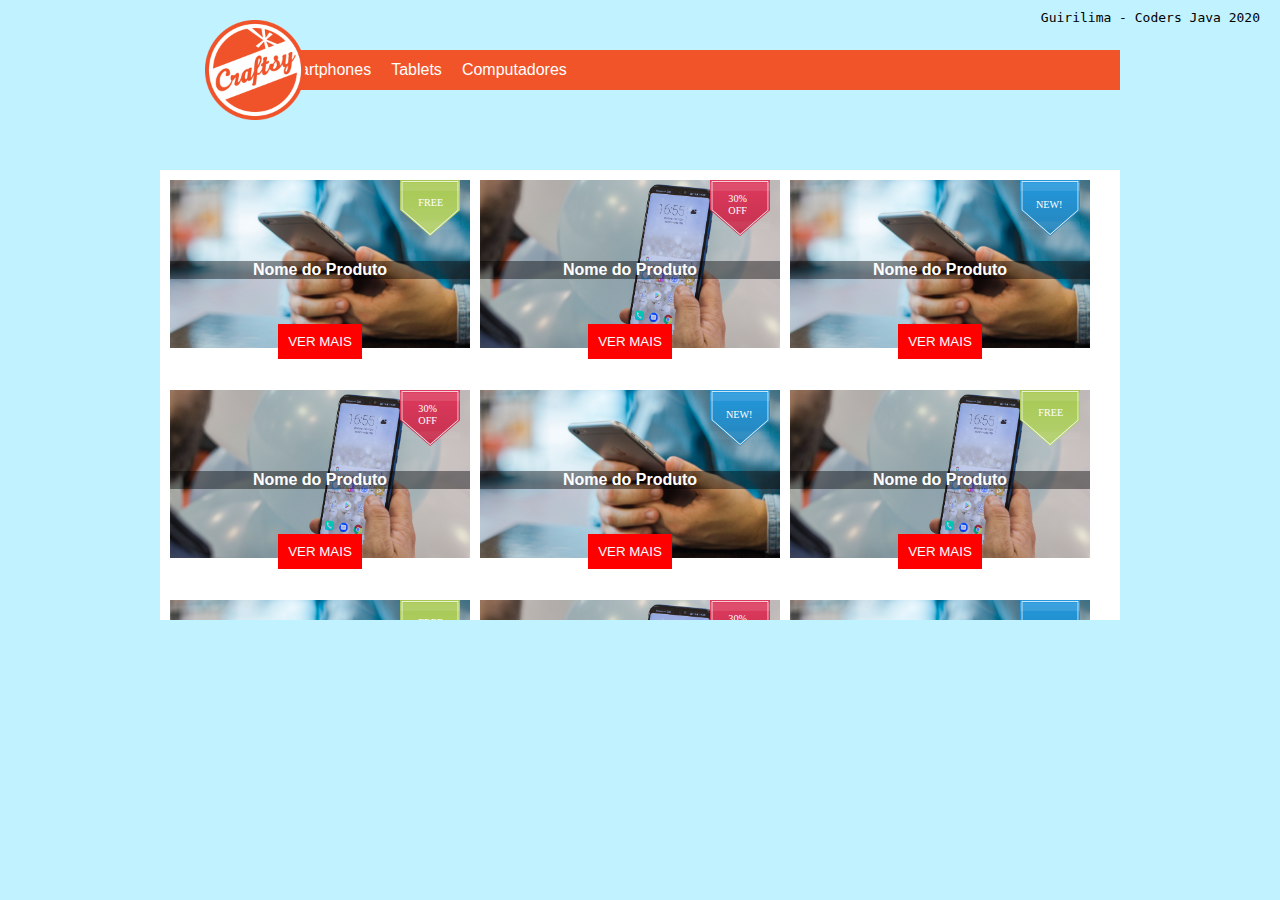
<file: Exercicio 03 - Posicionamento HTML & CSS/index.html>
<!DOCTYPE html>
<html lang="en">
  <head>
    <meta charset="UTF-8" />
    <meta name="viewport" content="width=device-width, initial-scale=1.0" />

    <link rel="stylesheet" href="assets/css/style.css" />
    <link rel="shortcut icon" href="assets/images/icon-logo.png" type="image/x-icon">

    <title>Tarefa - Posicionamento</title>
  </head>
  <body>
    <header class="header">
      <img src="assets/images/icon-logo.png" alt="Logo" />
      <ul class="nav-menu">
        <li><a href="index.html"> Smartphones </a></li>
        <li><a href="tablet.html"> Tablets </a></li>
        <li><a href="computador.html"> Computadores </a></li>
      </ul>
    </header>

    <main class="main">
      <div class="card">
        <img src="assets/images/icon-free.svg" alt="Icon Free" />
        <span>Nome do Produto</span>
        <button>Ver Mais</button>
        <img src="assets/images/use-smartphone.jpg" alt="Smartphone" />
      </div>

      <div class="card">
        <img src="assets/images/icon-30Off.svg" alt="Icon 30% OFF" />
        <span>Nome do Produto</span>
        <button>Ver Mais</button>
        <img src="assets/images/use-smartphone2.jpg" alt="Smartphone" />
      </div>

      <div class="card">
        <img src="assets/images/icon-new.svg" alt="Icon New!" />
        <span>Nome do Produto</span>
        <button>Ver Mais</button>
        <img src="assets/images/use-smartphone.jpg" alt="Smartphone" />
      </div>

      <div class="card">
        <img src="assets/images/icon-30Off.svg" alt="Icon 30 OFF" />
        <span>Nome do Produto</span>
        <button>Ver Mais</button>
        <img src="assets/images/use-smartphone2.jpg" alt="Smartphone" />
      </div>

      <div class="card">
        <img src="assets/images/icon-new.svg" alt="Icon New!" />
        <span>Nome do Produto</span>
        <button>Ver Mais</button>
        <img src="assets/images/use-smartphone.jpg" alt="Smartphone" />
      </div>

      <div class="card">
        <img src="assets/images/icon-free.svg" alt="Icon Free" />
        <span>Nome do Produto</span>
        <button>Ver Mais</button>
        <img src="assets/images/use-smartphone2.jpg" alt="Smartphone" />
      </div>

      <div class="card">
        <img src="assets/images/icon-free.svg" alt="Icon Free" />
        <span>Nome do Produto</span>
        <button>Ver Mais</button>
        <img src="assets/images/use-smartphone.jpg" alt="Smartphone" />
      </div>

      <div class="card">
        <img src="assets/images/icon-30Off.svg" alt="Icon 30 OFF" />
        <span>Nome do Produto</span>
        <button>Ver Mais</button>
        <img src="assets/images/use-smartphone2.jpg" alt="Smartphone" />
      </div>

      <div class="card">
        <img src="assets/images/icon-new.svg" alt="Icon New!" />
        <span>Nome do Produto</span>
        <button>Ver Mais</button>
        <img src="assets/images/use-smartphone.jpg" alt="Smartphone" />
      </div>
    </main>

    <div class="dev">
        Guirilima - Coders Java 2020
    </div>

  </body>
</html>
</file>
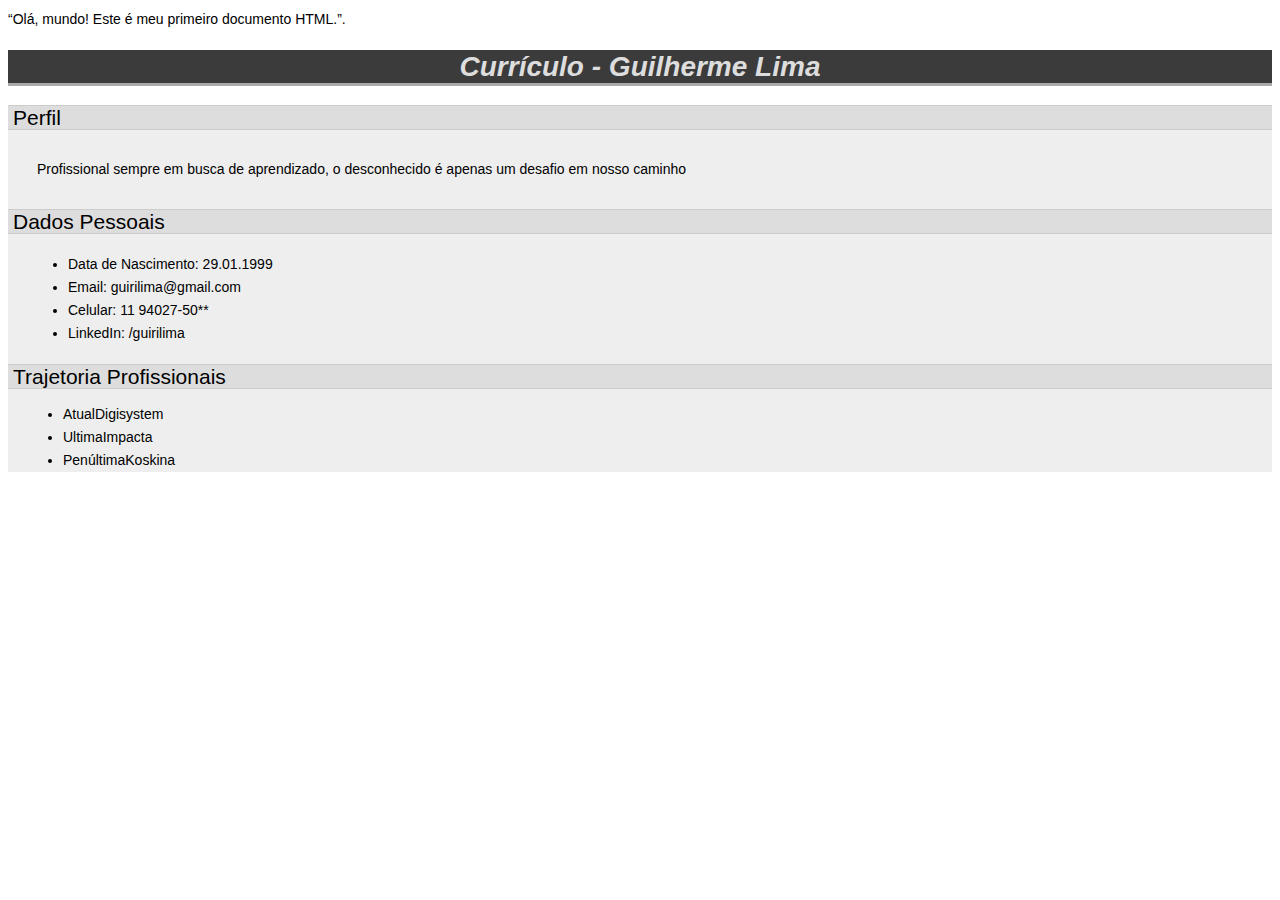
<file: Execicio 01 - HTML & CSS/cvCurriculo/index.html>
<!DOCTYPE html>
<html lang="pt-br">
<html>
    <head>
        <meta charset="UTF-8">
        <meta name="viewport" content="width=device-width, initial-scale=1.0">
		<title>CV - Guilherme Lima</title>
		<link rel="stylesheet" type="text/css" href="assets/style.css">
    </head>	
	<body>
        “Olá, mundo! Este é meu primeiro documento HTML.”.

		<h1>Currículo - Guilherme Lima</h1>
		
    <div class="secao">
    <h2> Perfil </h2>
        <div class="vcard">
            <p> Profissional sempre em busca de aprendizado, o desconhecido é apenas um desafio em nosso caminho </p>
        </div>
    </div>
		
		<div class="secao">
			<h2>Dados Pessoais</h2>
            <div class="vcard">
                <ul type="disc">
                    <li> Data de Nascimento: 29.01.1999 </li>
                    <li> Email: guirilima@gmail.com </li>
                    <li> Celular: 11 94027-50** </li>
                    <li> LinkedIn: /guirilima </li>
                </ul>
            </div>
		</div>

		<div class="secao">
			<h2>Trajetoria Profissionais</h2>            
            <ul type="disc">
                <li> <label>Atual</label>Digisystem </li>
                <li> <label>Ultima</label>Impacta  </li>
                <li> <label>Penúltima</label>Koskina  </li>
            </ul>
		</div>
	</body>
</html>
</file>
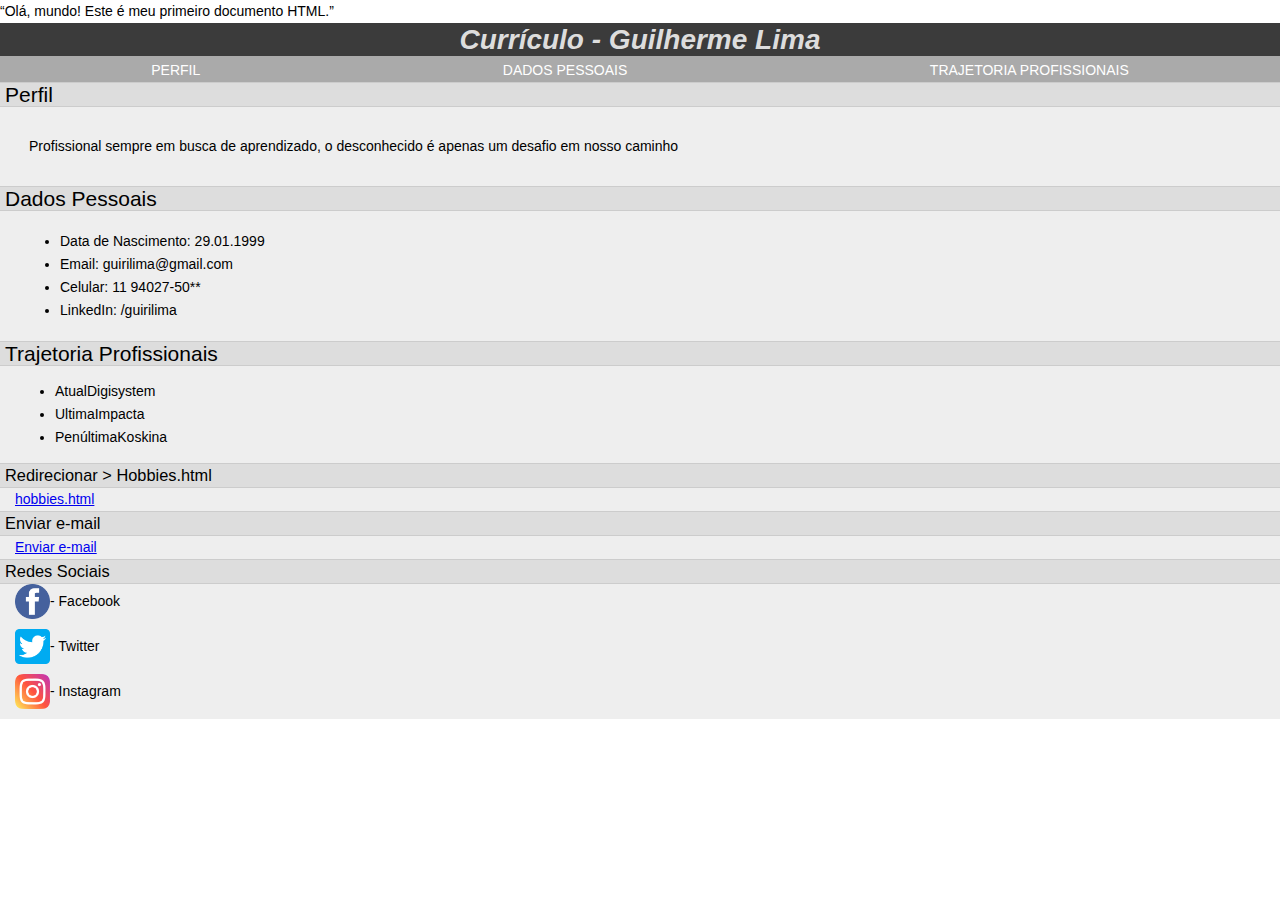
<file: Execicio 02 - HTML & CSS/cvCurriculo/index.html>
<!DOCTYPE html>
<html lang="pt-br">
<html>

<head>
    <meta charset="UTF-8">
    <meta name="viewport" content="width=device-width, initial-scale=1.0">
    <title>CV - Guilherme Lima</title>
    <link rel="stylesheet" type="text/css" href="assets/css/style.css">
</head>

<body>
    <span>
        “Olá, mundo! Este é meu primeiro documento HTML.”
    </span>

    <br>

    <h1>Currículo - Guilherme Lima</h1>

    <div class="menu">
        <a href="#Perfil">Perfil</a>
        <a href="#DadosPessoais">Dados Pessoais</a>
        <a href="#Trajetoria"> Trajetoria Profissionais </a>

    </div>

    <div class="secao" id="Perfil">
        <h2> Perfil </h2>
        <div class="vcard">
            <p> Profissional sempre em busca de aprendizado, o desconhecido é apenas um desafio em nosso caminho </p>
        </div>
    </div>

    <div class="secao" id="DadosPessoais">
        <h2>Dados Pessoais</h2>
        <div class="vcard">
            <ul type="disc">
                <li> Data de Nascimento: 29.01.1999 </li>
                <li> Email: guirilima@gmail.com </li>
                <li> Celular: 11 94027-50** </li>
                <li> LinkedIn: /guirilima </li>
            </ul>
        </div>
    </div>

    <div class="secao" id="Trajetoria">
        <h2>Trajetoria Profissionais</h2>
        <ul type="disc">
            <li> <label>Atual</label>Digisystem </li>
            <li> <label>Ultima</label>Impacta </li>
            <li> <label>Penúltima</label>Koskina </li>
        </ul>
    </div>

    <div class="secao">
        <h3>Redirecionar > Hobbies.html</h3>
        <a href="hobbies.html">hobbies.html</a>
    </div>

    <div class="secao">
        <h3>Enviar e-mail</h3>
        <a href="mailto:guirilima@gmail.com=Mensagem do site">Enviar e-mail</a>
    </div>

    <div class="secao">
        <h3>Redes Sociais</h3>
        <a href="http://facebook.com"> <img src="assets/image/icon-face.png" height="35px" width="35px"> - Facebook</a>
        <a href="http://twitter.com"> <img src="assets/image/icon-twitter.png" height="35px" width="35px"> - Twitter </a>
        <a href="http://instagram.com"> <img src="assets/image/icon-insta.png" height="35px" width="35px"> - Instagram </a> </ul>
    </div>
</body>

</html>
</file>
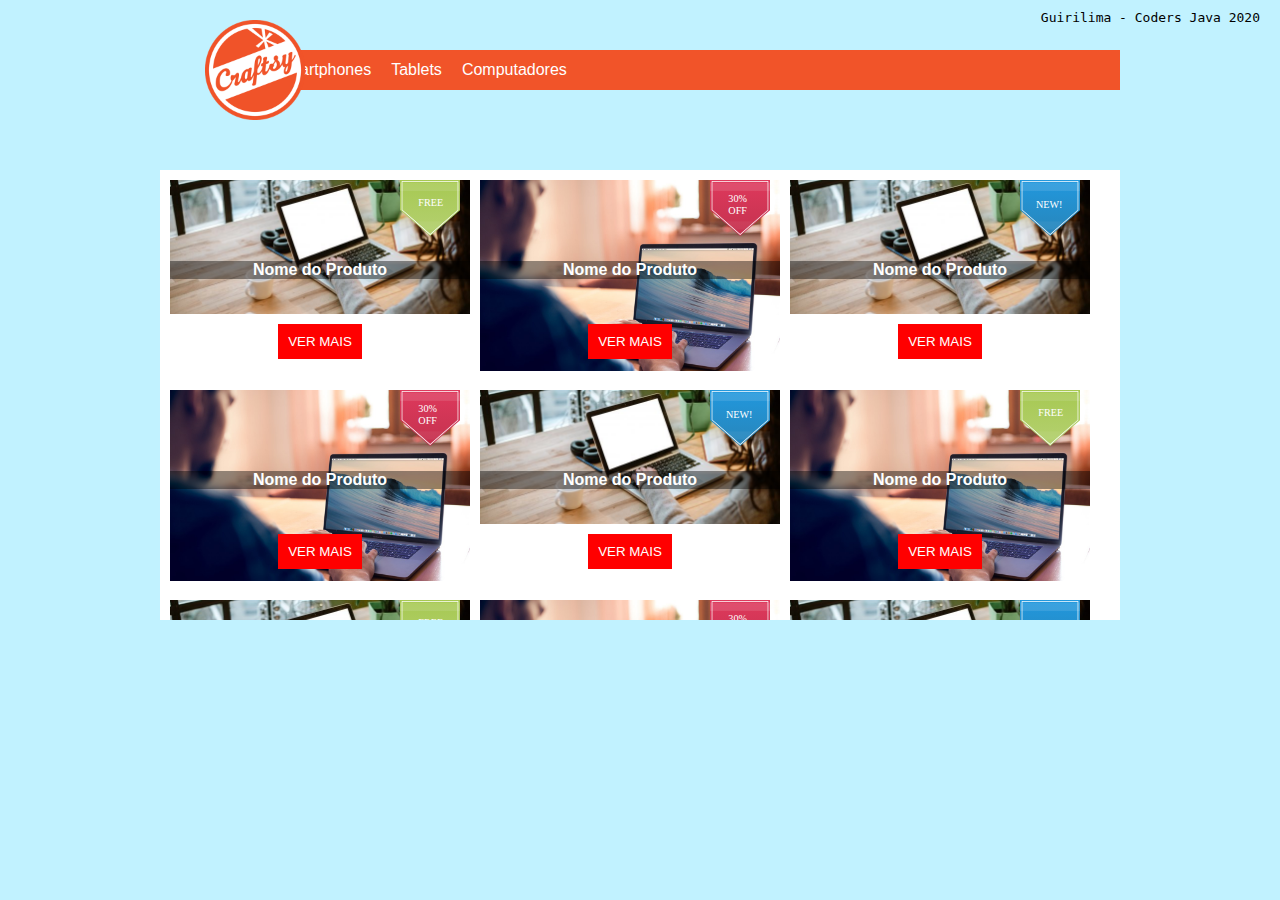
<file: Exercicio 03 - Posicionamento HTML & CSS/computador.html>
<!DOCTYPE html>
<html lang="en">
  <head>
    <meta charset="UTF-8" />
    <meta name="viewport" content="width=device-width, initial-scale=1.0" />

    <link rel="stylesheet" href="assets/css/style.css" />
    <link rel="shortcut icon" href="assets/images/icon-logo.png" type="image/x-icon">

    <title>Tarefa - Posicionamento</title>
  </head>
  <body>
    <header class="header">
      <img src="assets/images/icon-logo.png" alt="Logo" />
      <ul class="nav-menu">
        <li><a href="index.html"> Smartphones </a></li>
        <li><a href="tablet.html"> Tablets </a></li>
        <li><a href="computador.html"> Computadores </a></li>
      </ul>
    </header>

    <main class="main">
      <div class="card">
        <img src="assets/images/icon-free.svg" alt="Icon Free" />
        <span>Nome do Produto</span>
        <button>Ver Mais</button>
        <img src="assets/images/use-computer.jpg" alt="computer" />
      </div>

      <div class="card">
        <img src="assets/images/icon-30Off.svg" alt="Icon 30% OFF" />
        <span>Nome do Produto</span>
        <button>Ver Mais</button>
        <img src="assets/images/use-computer2.jpg" alt="computer" />
      </div>

      <div class="card">
        <img src="assets/images/icon-new.svg" alt="Icon New!" />
        <span>Nome do Produto</span>
        <button>Ver Mais</button>
        <img src="assets/images/use-computer.jpg" alt="computer" />
      </div>

      <div class="card">
        <img src="assets/images/icon-30Off.svg" alt="Icon 30 OFF" />
        <span>Nome do Produto</span>
        <button>Ver Mais</button>
        <img src="assets/images/use-computer2.jpg" alt="computer" />
      </div>

      <div class="card">
        <img src="assets/images/icon-new.svg" alt="Icon New!" />
        <span>Nome do Produto</span>
        <button>Ver Mais</button>
        <img src="assets/images/use-computer.jpg" alt="computer" />
      </div>

      <div class="card">
        <img src="assets/images/icon-free.svg" alt="Icon Free" />
        <span>Nome do Produto</span>
        <button>Ver Mais</button>
        <img src="assets/images/use-computer2.jpg" alt="computer" />
      </div>

      <div class="card">
        <img src="assets/images/icon-free.svg" alt="Icon Free" />
        <span>Nome do Produto</span>
        <button>Ver Mais</button>
        <img src="assets/images/use-computer.jpg" alt="computer" />
      </div>

      <div class="card">
        <img src="assets/images/icon-30Off.svg" alt="Icon 30 OFF" />
        <span>Nome do Produto</span>
        <button>Ver Mais</button>
        <img src="assets/images/use-computer2.jpg" alt="computer" />
      </div>

      <div class="card">
        <img src="assets/images/icon-new.svg" alt="Icon New!" />
        <span>Nome do Produto</span>
        <button>Ver Mais</button>
        <img src="assets/images/use-computer.jpg" alt="computer" />
      </div>
    </main>

    <div class="dev">
        Guirilima - Coders Java 2020
    </div>

  </body>
</html>
</file>
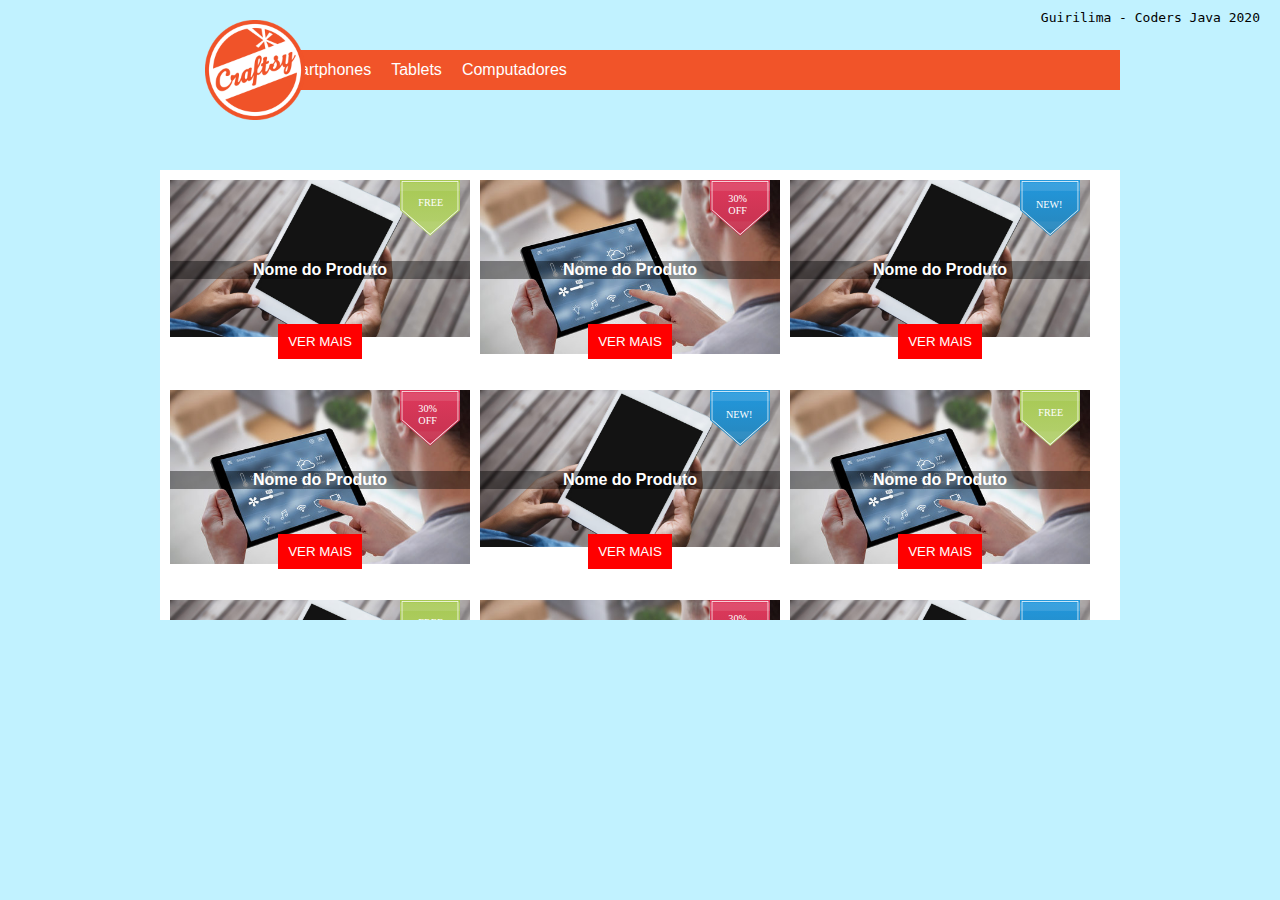
<file: Exercicio 03 - Posicionamento HTML & CSS/tablet.html>
<!DOCTYPE html>
<html lang="en">
  <head>
    <meta charset="UTF-8" />
    <meta name="viewport" content="width=device-width, initial-scale=1.0" />

    <link rel="stylesheet" href="assets/css/style.css" />
    <link rel="shortcut icon" href="assets/images/icon-logo.png" type="image/x-icon">

    <title>Tarefa - Posicionamento</title>
  </head>
  <body>
    <header class="header">
      <img src="assets/images/icon-logo.png" alt="Logo" />
      <ul class="nav-menu">
        <li><a href="index.html"> Smartphones </a></li>
        <li><a href="tablet.html"> Tablets </a></li>
        <li><a href="computador.html"> Computadores </a></li>
      </ul>
    </header>

    <main class="main">
      <div class="card">
        <img src="assets/images/icon-free.svg" alt="Icon Free" />
        <span>Nome do Produto</span>
        <button>Ver Mais</button>
        <img src="assets/images/use-tablet.jpg" alt="tablet" />
      </div>

      <div class="card">
        <img src="assets/images/icon-30Off.svg" alt="Icon 30% OFF" />
        <span>Nome do Produto</span>
        <button>Ver Mais</button>
        <img src="assets/images/use-tablet2.jpg" alt="tablet" />
      </div>

      <div class="card">
        <img src="assets/images/icon-new.svg" alt="Icon New!" />
        <span>Nome do Produto</span>
        <button>Ver Mais</button>
        <img src="assets/images/use-tablet.jpg" alt="tablet" />
      </div>

      <div class="card">
        <img src="assets/images/icon-30Off.svg" alt="Icon 30 OFF" />
        <span>Nome do Produto</span>
        <button>Ver Mais</button>
        <img src="assets/images/use-tablet2.jpg" alt="tablet" />
      </div>

      <div class="card">
        <img src="assets/images/icon-new.svg" alt="Icon New!" />
        <span>Nome do Produto</span>
        <button>Ver Mais</button>
        <img src="assets/images/use-tablet.jpg" alt="tablet" />
      </div>

      <div class="card">
        <img src="assets/images/icon-free.svg" alt="Icon Free" />
        <span>Nome do Produto</span>
        <button>Ver Mais</button>
        <img src="assets/images/use-tablet2.jpg" alt="tablet" />
      </div>

      <div class="card">
        <img src="assets/images/icon-free.svg" alt="Icon Free" />
        <span>Nome do Produto</span>
        <button>Ver Mais</button>
        <img src="assets/images/use-tablet.jpg" alt="tablet" />
      </div>

      <div class="card">
        <img src="assets/images/icon-30Off.svg" alt="Icon 30 OFF" />
        <span>Nome do Produto</span>
        <button>Ver Mais</button>
        <img src="assets/images/use-tablet2.jpg" alt="tablet" />
      </div>

      <div class="card">
        <img src="assets/images/icon-new.svg" alt="Icon New!" />
        <span>Nome do Produto</span>
        <button>Ver Mais</button>
        <img src="assets/images/use-tablet.jpg" alt="tablet" />
      </div>
    </main>

    <div class="dev">
        Guirilima - Coders Java 2020
    </div>

  </body>
</html>
</file>
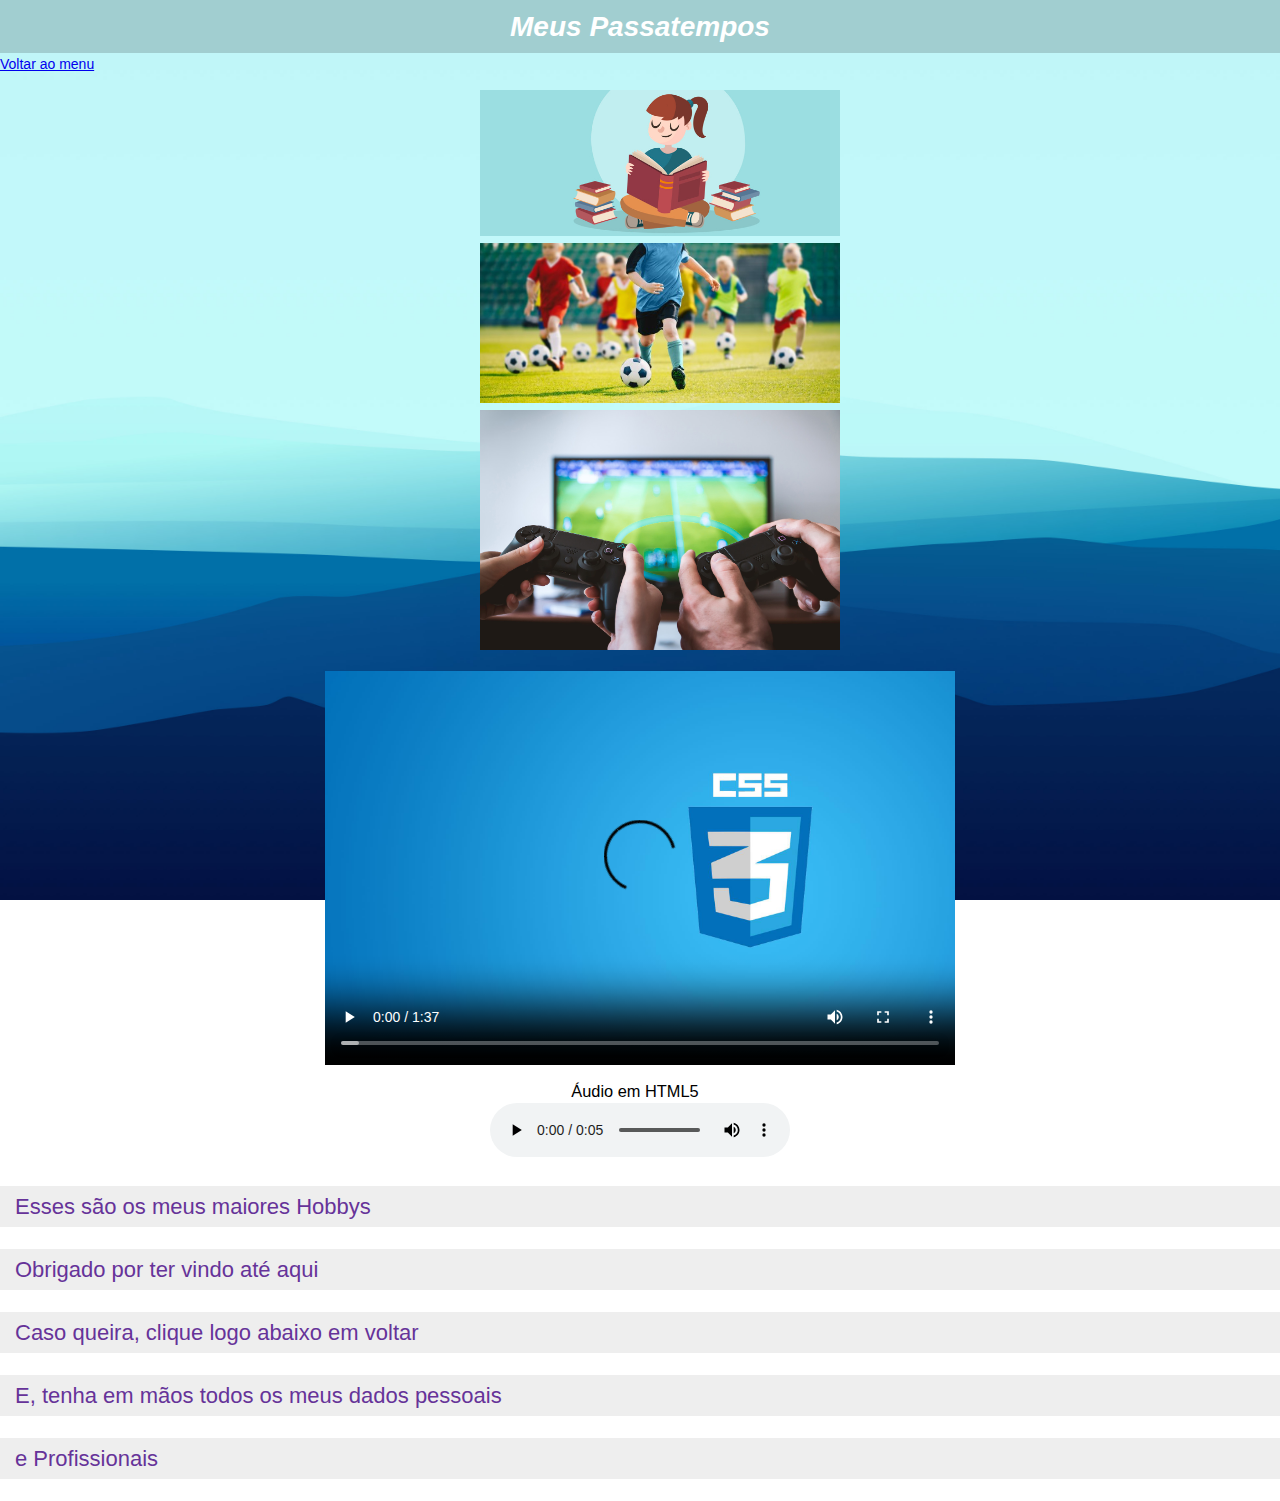
<file: Execicio 02 - HTML & CSS/cvCurriculo/hobbies.html>
<!DOCTYPE html>
<html lang="pt-br">
<head>
    <meta charset="UTF-8">
    <meta name="viewport" content="width=<device-width>, initial-scale=1.0">
    <link rel="stylesheet" type="text/css" href="assets/css/style.css">
    <title>Document</title>
</head>
<body>
    <div class="aba-passatempos">
        <h1>Meus Passatempos</h1>
    
        <a href="index.html"> Voltar ao menu</a>
    
        <br>
    
        <div class="hobbys">
            <ul> 
                <li><img src="assets/image/hobby-leitura.jpg" alt="Ler meus vídeos favoritos" width="360px"> </li>
                <li><img src="assets/image/hobby-esporte.jpg" alt="Prática Esporte" width="360px" </li>
                <li><img src="assets/image/hobby-jogando.jpeg" alt="Jogar videoGames" width="360px"  </li>
            </ul>
    
    
            <video width="630px" controls poster="assets/image/wallpaper-video.jpg">
                <source src="assets/image/videoHTML5.mp4">
            </video>
            <!-- testa com background | imagem de capa -->

            <div class="audio">
                <h3>Áudio em HTML5</h3>
                <audio controls loop>
            <!-- subtitutlo “Áudio em HTML5”. -->
                    <source src="assets/image/audioMP3.mp3" type="audio/mp3">
                        <p>Seu navegador não é compativel com o áudio html5</p>
                </audio>
            </div>
    
        </div>
        
        <p class="destaque">Esses são os meus maiores Hobbys</p>
        <p class="destaque">Obrigado por ter vindo até aqui</p>
        <p class="destaque">Caso queira, clique logo abaixo em voltar</p>
        <p class="destaque">E, tenha em mãos todos os meus dados pessoais</p>
        <p class="destaque">e Profissionais</p>
    </div>
</body>
</html>
</file>
<file: Exercicio 03 - Posicionamento HTML & CSS/assets/css/style.css>
html {
  height: 100%;
}

body {
  align-items: center;
  background-color: #c1f2ff;
  display: flex;
  flex-direction: column;
  margin: 0;
  min-height: 100%;
}

.header {
  align-items: center;
  display: flex;
  justify-content: flex-end;
  margin-top: 50px;
  width: 960px;
}

.header img {
  left: 205px;
  position: absolute;
  width: 100px;
}

.nav-menu {
  align-items: center;
  background-color: #f15429;
  display: flex;
  height: 40px;
  list-style: none;
  margin: 0;
  padding: 0;
  width: 90%;
}

.nav-menu li {
  font-family: Arial, sans-serif;
  margin-left: 20px;
}

.nav-menu li a {
  color: #fff;
  text-decoration: none;
}

.main {
  background-color: #fff;
  box-sizing: border-box;
  display: grid;
  gap: 10px;
  grid-template-columns: repeat(3, 300px);
  height: 450px;
  margin-top: 80px;
  padding: 10px;
  overflow-y: auto;
  width: 960px;
}

.card {
  align-items: center;
  box-sizing: border-box;
  display: flex;
  flex-direction: column;
  height: 200px;
  justify-content: space-between;
  width: 100%;
}

.card img:first-child {
  align-self: flex-end;
  margin-right: 10px;
  width: 60px;
  z-index: 1;
}

.card img:last-child {
  bottom: 129px;
  height: 100%;
  position: relative;
  width: 100%;
}

.card span {
  background-color: #00000069;
  color: #fff;
  font-family: Arial, sans-serif;
  font-weight: bold;
  position: relative;
  text-align: center;
  top: 25px;
  width: 100%;
  z-index: 1;
}

.card button {
  background-color: #ff0000;
  border: none;
  color: #fff;
  cursor: pointer;
  margin-bottom: 20px;
  outline: none;
  padding: 10px;
  position: relative;
  text-transform: uppercase;
  top: 70px;
  z-index: 1;
}

.dev {
    align-self: flex-end;
    font-family: monospace;
    position: absolute;
    right: 20px;
    top: 10px;
}
</file>
<file: Execicio 01 - HTML & CSS/cvCurriculo/assets/style.css>
body {
    font-family: sans-serif;
    text-align: justify;
    font-size: 14px;
    line-height: 23px;
}

h1 {
	border-bottom: 3px solid #aaa;
	background-color: #3b3b3b;
	color: #ddd;
    padding: 5px;	
    text-align: center;
    font-style: italic;
}

h2 {
	border-top: 1px solid #ccc;
	border-bottom: 1px solid #ccc;
	background-color: #DDD;
	padding-left: 5px;
	margin: 0 0 0 -15px;
	font-weight: normal;
}

.secao {
	background-color: #eee;
	padding-left: 15px;
}

.vcard {
	padding: 5px;
}

p {
    font-size: 14px;
    padding: 9px;
}
</file>
<file: Execicio 02 - HTML & CSS/cvCurriculo/assets/css/style.css>
body {
    font-family: sans-serif;
    text-align: justify;
    font-size: 14px;
	line-height: 23px;
	margin: 0;
}

h1 {
	border-bottom: 3px solid #aaa;
	background-color: #3b3b3b;
	color: #ddd;
    padding: 5px;	
    text-align: center;
	font-style: italic;
	margin: 0;
}

h2, h3 {
	border-top: 1px solid #ccc;
	border-bottom: 1px solid #ccc;
	background-color: #DDD;
	padding-left: 5px;
	margin: 0 0 0 -15px;
	font-weight: normal;
}

.menu {
	background-color: #aaa;
	display: flex;
    justify-content: space-around;
	width: 100%;
}

.menu a {
	color: white;
	text-decoration: none;
	text-transform: uppercase;
}

.aba-passatempos {
	background-attachment: fixed;
	background-image: url(../image/wallpaper-hobby.jpg);
	background-repeat: no-repeat;
	background-size: cover;
	height: 100%;
	width: 100%;
}

.aba-passatempos>h1 {
    background: #00000029;
	border: none;
    color: #fff;
    padding: 15px;
}

.secao {
	background-color: #eee;
	padding-left: 15px;
	display: flex;
    flex-direction: column;
}

.secao:last-child a {
	text-decoration: none;
    color: #000;
    display: flex;
    align-items: center;
    margin-bottom: 10px;
}

.destaque {
	background-color: #eee;
	color: rebeccapurple;
	font-size: 22px;
	padding-left: 15px;
}

.hobbys {
	margin: 0 auto;
	width: 100%;
	display: flex;
    flex-direction: column;
    align-items: center;
}
.hobbys > ul {
	list-style: none;
}

.vcard {
	padding: 5px;
}

p {
    font-size: 14px;
    padding: 9px;
}

.audio {
	margin-top: 15px;
}

.audio>h3 {
	background: transparent;
	border: none;
	text-align: center;
}
</file>
